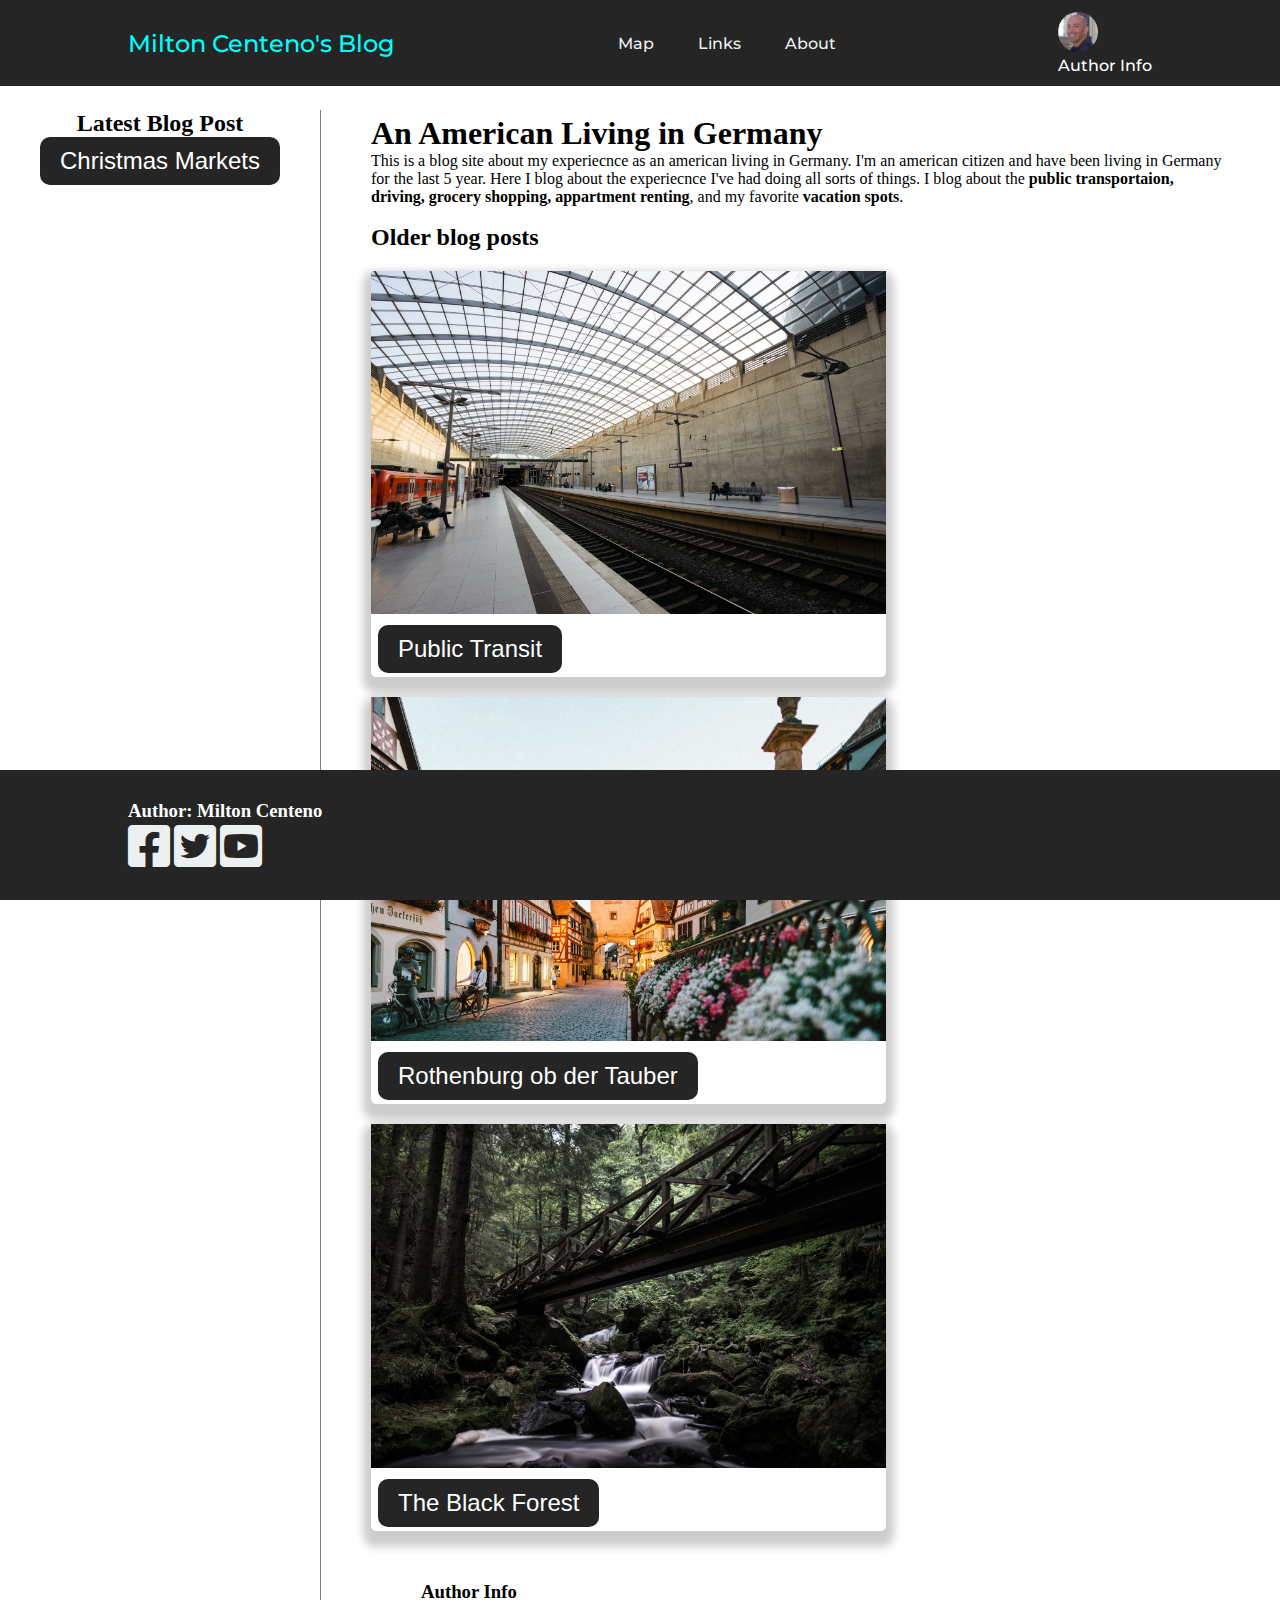
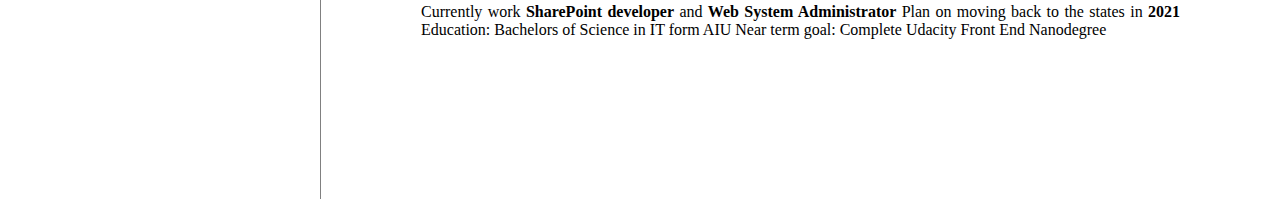
<file: index.html>
<!DOCTYPE html>
<html lang="en">
    <meta charset="utf-8">
    <!-- set width to virtual viewport of device and zoom level to 100% -->
    <meta name="viewport" content="width=device-width, initial-scale=1.0">
    <title>Blog Homepage</title>
    <link rel="stylesheet" href="css/main.css">
    <link rel="stylesheet" href="css/index.css">
    <link rel="stylesheet" href="fonts/fontawesome/css/all.css">
    <body>
        <div class="container">
            <header class="header">
              <span><a class="logo" href="#">Milton Centeno's Blog</a></span>
              <nav>
                <ul class="nav_links">
                  <li><a href="#">Map</a></li>
                  <li><a href="#">Links</a></li>
                  <li><a href="#">About</a></li>
                </ul>
              </nav>
              <a href="#author">
              <figure>
                <img src="images/MC.jpg">
                <figcaption>Author Info</figcaption>
              </figure>
              </a>
            </header>
            <aside class="sidebar">
              <h2><b>Latest Blog Post</b></h2> 
              <a href="christmas.html">
                <button onclick="location.href='post.html'" type="button">Christmas Markets</button>
              </a>
            </aside>
            <article class="main">
              <h1>An American Living in Germany</h1>
              <p>This is a blog site about my experiecnce as an american living in Germany. I'm an american citizen and have been living in Germany for the last 5 year. Here I blog about the experiecnce I've had doing all sorts of things. I blog about the <strong>public transportaion, driving, grocery shopping, appartment renting</strong>, and my favorite <strong>vacation spots</strong>.
              </p>
              <br>
              <h2>Older blog posts</h2>
              <a href="publictransit.html">
                <div class="card">
                  <img class="card-image" src="images/pubic-transit.jpeg" alt="public-transit" width="100%">
                  <div class="card-text">
                    <button onclick="location.href='post.html'" type="button">Public Transit</button>
                  </div>
                </div>
              </a>
              <a href="rothenburg.html">
                <div class="card">
                  <img class="card-image" src="images/rothenburg.jpeg" alt="christmas-markets" width="100%">
                  <div class="card-text">
                    <button onclick="location.href='post.html'" type="button">Rothenburg ob der Tauber</button>
                  </div>
                </div>
              </a>
              <a href="blackforest.html">
                <div class="card">
                  <img class="card-image" src="images/black-forest.jpeg" alt="public-transit" width="100%">
                  <div class="card-text">
                    <button onclick="location.href='post.html'" type="button">The Black Forest</button>
                  </div>
                </div>
              </a>

              <div id="author" class="para-section">
                <h3>Author Info</h3>
                <p>
                  Currently work <span>SharePoint developer</span> and <span>Web System Administrator</span>
                  Plan on moving back to the states in <span>2021</span>
                  Education: Bachelors of Science in IT form AIU
                  Near term goal: Complete Udacity Front End Nanodegree
                </p>
              </div>

            </article>
            <footer class="footer">
              <div class="social">
                <h3>Author: Milton Centeno</h3>
                <ul>
                  <li><a target="_blank" href="https://www.facebook.com"><i class="fab fa-facebook-square fa-3x"></i></a></li>
                  <li><a target="_blank" href="https://www.linkedin.com"><i class="fab fa-twitter-square fa-3x"></i></a></li>
                  <li><a target="_blank" href="https://www.youtube.com"><i class="fab fa-youtube-square fa-3x"></i></a></li>
                </ul>
              </div>
            </footer>
          </div>

    </body>
</html>
</file>
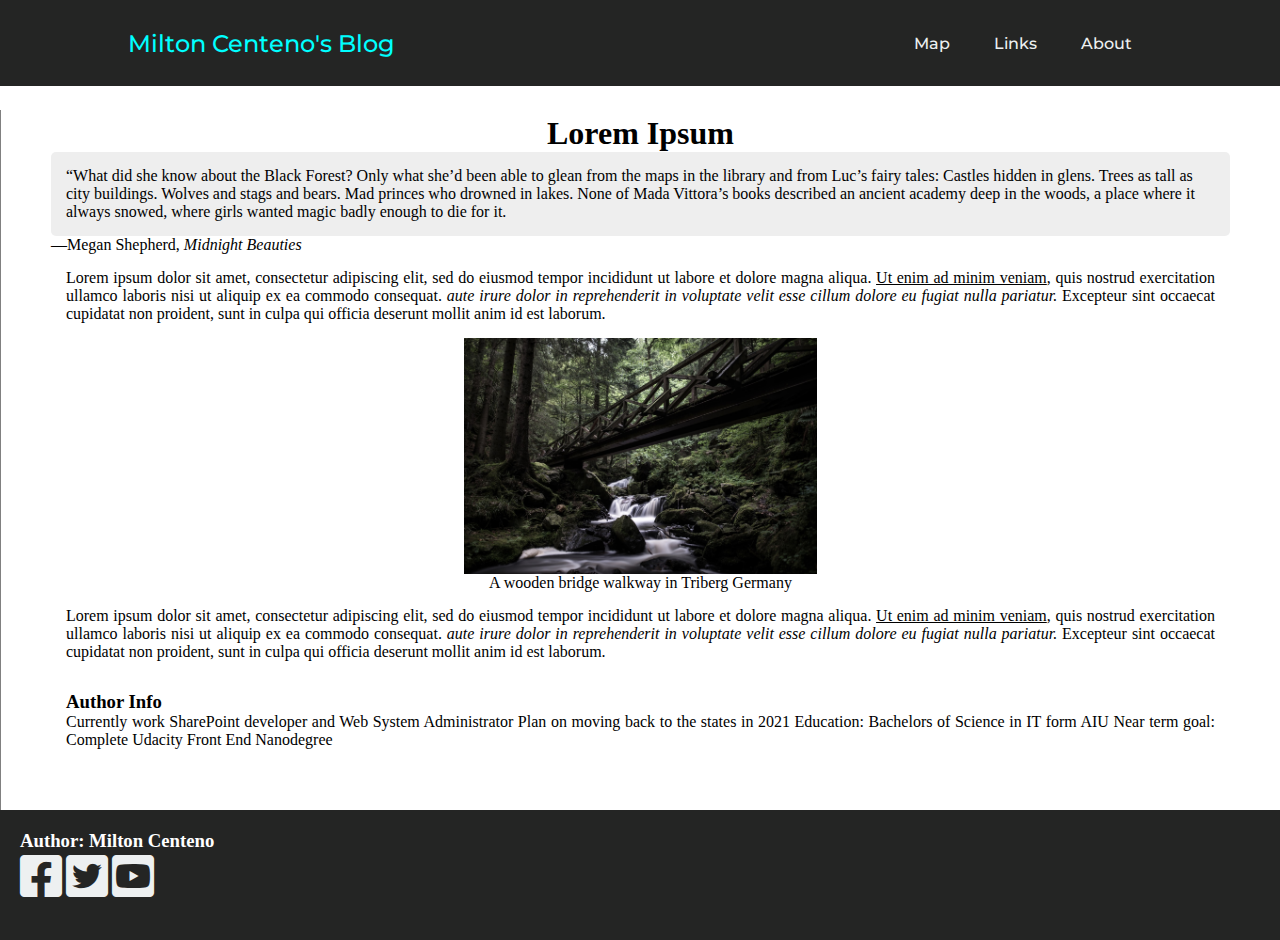
<file: blackforest.html>
<!DOCTYPE html>
<html lang="en">
    <meta charset="utf-8" />
    <!-- set width to virtual viewport of device and zoom level to 100% -->
    <meta name="viewport" content="width=device-width, initial-scale=1.0">
    <title>Blog Post</title>
    <link rel="stylesheet" href="css/main.css" />
    <link rel="stylesheet" href="css/post.css" />
    <link rel="stylesheet" href="fonts/fontawesome/css/all.css" />
    <body>
        <div class="container">
            <header class="header">
                <span><a class="logo" href="#">Milton Centeno's Blog</a></span>
                <nav>
                  <ul class="nav_links">
                    <li><a href="#">Map</a></li>
                    <li><a href="#">Links</a></li>
                    <li><a href="#">About</a></li>
                  </ul>
                </nav>
              </header>
            <aside class="sidebar"></aside>
            <div class="main">
              <h1>Lorem Ipsum</h1>
              <blockquote cite="https://www.goodreads.com/work/quotes/65254279-midnight-beauties">
                <p>What did she know about the Black Forest? Only what she’d been able to glean from the maps in the library and from Luc’s fairy tales: Castles hidden in glens. Trees as tall as city buildings. Wolves and stags and bears. Mad princes who drowned in lakes. None of Mada Vittora’s books described an ancient academy deep in the woods, a place where it always snowed, where girls wanted magic badly enough to die for it.</p>
                <footer>—Megan Shepherd, <cite>Midnight Beauties</cite></footer>
            </blockquote>
                <section class="para-section">
                    <p>
                        Lorem ipsum dolor sit amet, consectetur adipiscing elit, sed do eiusmod tempor incididunt ut labore et dolore magna aliqua. <span class="underline-span">Ut enim ad minim veniam</span>, quis nostrud exercitation ullamco laboris nisi ut aliquip ex ea
                        commodo consequat. <span class="italic-span">aute irure dolor in reprehenderit in voluptate velit esse cillum dolore eu fugiat nulla pariatur.</span> Excepteur sint occaecat cupidatat non proident, sunt in culpa qui officia deserunt mollit anim
                        id est laborum.
                    </p>
                </section>
                <section class="img-section">
                  <figure>
                    <img src="images/black-forest.jpeg" />
                    <figcaption>A wooden bridge walkway in Triberg Germany</figcaption>
                  </figure>
                    
                </section>
                <section class="para-section">
                  <p>
                    Lorem ipsum dolor sit amet, consectetur adipiscing elit, sed do eiusmod tempor incididunt ut labore et dolore magna aliqua. <span class="underline-span">Ut enim ad minim veniam</span>, quis nostrud exercitation ullamco laboris nisi ut aliquip ex ea
                    commodo consequat. <span class="italic-span">aute irure dolor in reprehenderit in voluptate velit esse cillum dolore eu fugiat nulla pariatur.</span> Excepteur sint occaecat cupidatat non proident, sunt in culpa qui officia deserunt mollit anim
                    id est laborum.
                </p>
                </section>

                <section id="author" class="para-section">
                    <h3>Author Info</h3>
                    <p>
                      Currently work <span>SharePoint developer</span> and <span>Web System Administrator</span>
                      Plan on moving back to the states in <span>2021</span>
                      Education: Bachelors of Science in IT form AIU
                      Near term goal: Complete Udacity Front End Nanodegree
                    </p>
                </section>
            </div>
            <aside class="sidebar"></aside>
            <footer class="footer">
                <h3>Author: Milton Centeno</h3>
                <ul>
                    <li>
                        <a target="_blank" href="https://www.facebook.com"><i class="fab fa-facebook-square fa-3x"></i></a>
                    </li>
                    <li>
                        <a target="_blank" href="https://www.linkedin.com"><i class="fab fa-twitter-square fa-3x"></i></a>
                    </li>
                    <li>
                        <a target="_blank" href="https://www.youtube.com"><i class="fab fa-youtube-square fa-3x"></i></a>
                    </li>
                </ul>
            </footer>
        </div>
    </body>
</html>
</file>
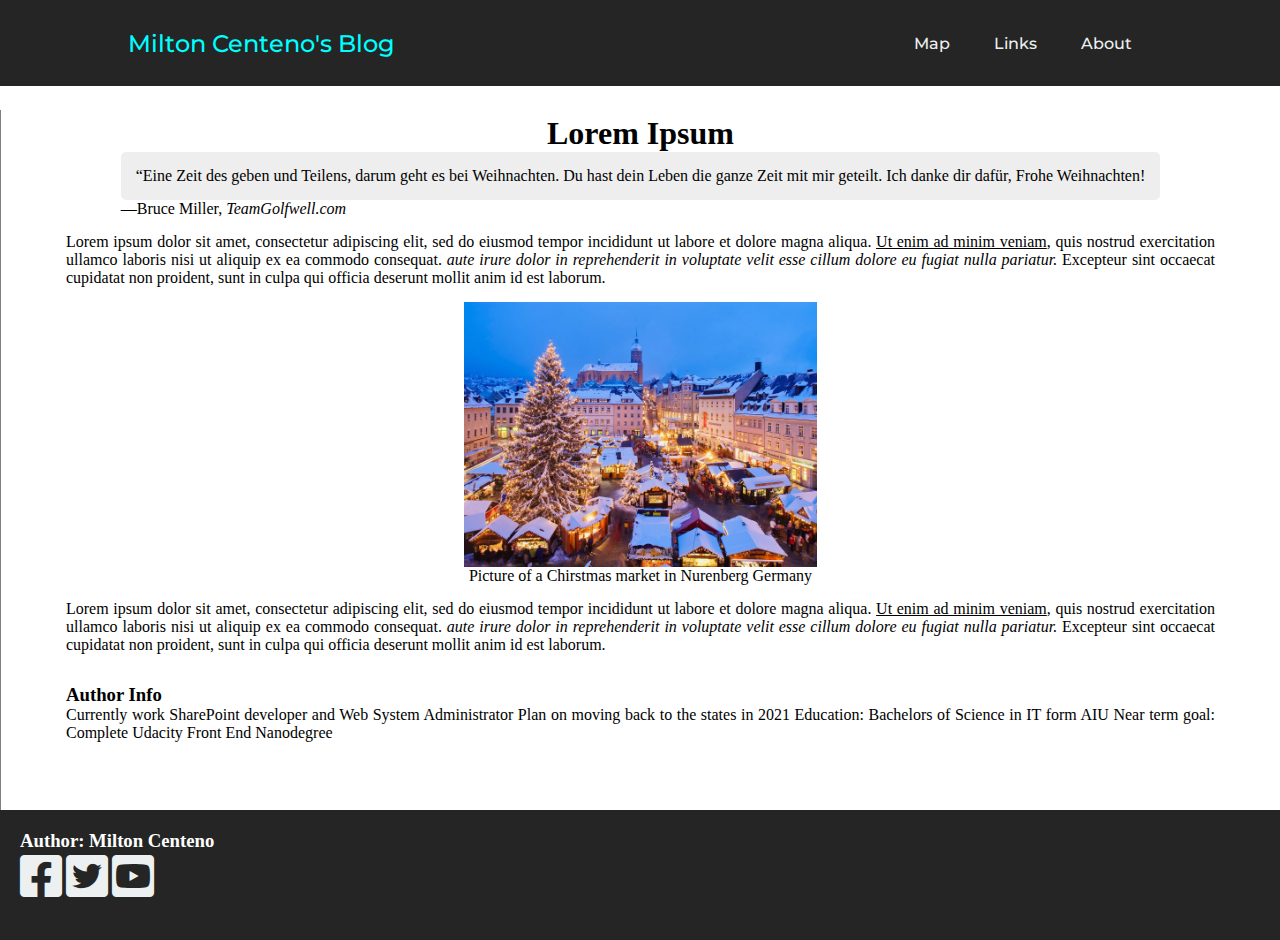
<file: christmas.html>
<!DOCTYPE html>
<html lang="en">
    <meta charset="utf-8">
    <title>Blog Post</title>
    <link rel="stylesheet" href="css/main.css">
    <link rel="stylesheet" href="css/post.css">
    <link rel="stylesheet" href="fonts/fontawesome/css/all.css">
    <body>
        <div class="container">
            <header class="header">
              <span><a class="logo" href="index.html">Milton Centeno's Blog</a></span>
              <nav>
                <ul class="nav_links">
                  <li><a href="#">Map</a></li>
                  <li><a href="#">Links</a></li>
                  <li><a href="#">About</a></li>
                </ul>
              </nav>
            </header>
            <aside class="sidebar"></aside>
            <div class="main">
              <h1>Lorem Ipsum</h1>
              <blockquote cite="https://www.quora.com/What-are-some-German-Christmas-quotes">
                <p>Eine Zeit des geben und Teilens, darum geht es bei Weihnachten.
                  Du hast dein Leben die ganze Zeit mit mir geteilt.
                  Ich danke dir dafür, Frohe Weihnachten!</p>
                <footer>—Bruce Miller, <cite>TeamGolfwell.com</cite></footer>
            </blockquote>
              <section class="para-section">
                <p>
                  Lorem ipsum dolor sit amet, consectetur adipiscing elit, sed do eiusmod tempor incididunt ut labore et dolore magna aliqua. <span class="underline-span">Ut enim ad minim veniam</span>, quis nostrud exercitation ullamco laboris nisi ut aliquip ex ea
                  commodo consequat. <span class="italic-span">aute irure dolor in reprehenderit in voluptate velit esse cillum dolore eu fugiat nulla pariatur.</span> Excepteur sint occaecat cupidatat non proident, sunt in culpa qui officia deserunt mollit anim
                  id est laborum.
              </p>
              </section>
              <section class="img-section">
                <figure>
                  <img src="images/1362363.jpg">
                  <figcaption>Picture of a Chirstmas market in Nurenberg Germany</figcaption>
                </figure>
              </section>
              <section class="para-section">
                <p>
                  Lorem ipsum dolor sit amet, consectetur adipiscing elit, sed do eiusmod tempor incididunt ut labore et dolore magna aliqua. <span class="underline-span">Ut enim ad minim veniam</span>, quis nostrud exercitation ullamco laboris nisi ut aliquip ex ea
                  commodo consequat. <span class="italic-span">aute irure dolor in reprehenderit in voluptate velit esse cillum dolore eu fugiat nulla pariatur.</span> Excepteur sint occaecat cupidatat non proident, sunt in culpa qui officia deserunt mollit anim
                  id est laborum.
              </p>
              </section>
              <section id="author" class="para-section">
                <h3>Author Info</h3>
                <p>
                  Currently work <span>SharePoint developer</span> and <span>Web System Administrator</span>
                  Plan on moving back to the states in <span>2021</span>
                  Education: Bachelors of Science in IT form AIU
                  Near term goal: Complete Udacity Front End Nanodegree
                </p>
            </section>
            </div>
            <aside class="sidebar"></aside>
            <footer class="footer">
              <h3>Author: Milton Centeno</h3>
              <ul>
                <li><a target="_blank" href="https://www.facebook.com"><i class="fab fa-facebook-square fa-3x"></i></a></li>
                <li><a target="_blank" href="https://www.linkedin.com"><i class="fab fa-twitter-square fa-3x"></i></a></li>
                <li><a target="_blank" href="https://www.youtube.com"><i class="fab fa-youtube-square fa-3x"></i></a></li>
              </ul>
            </footer>
          </div>
    </body>
</html>
</file>
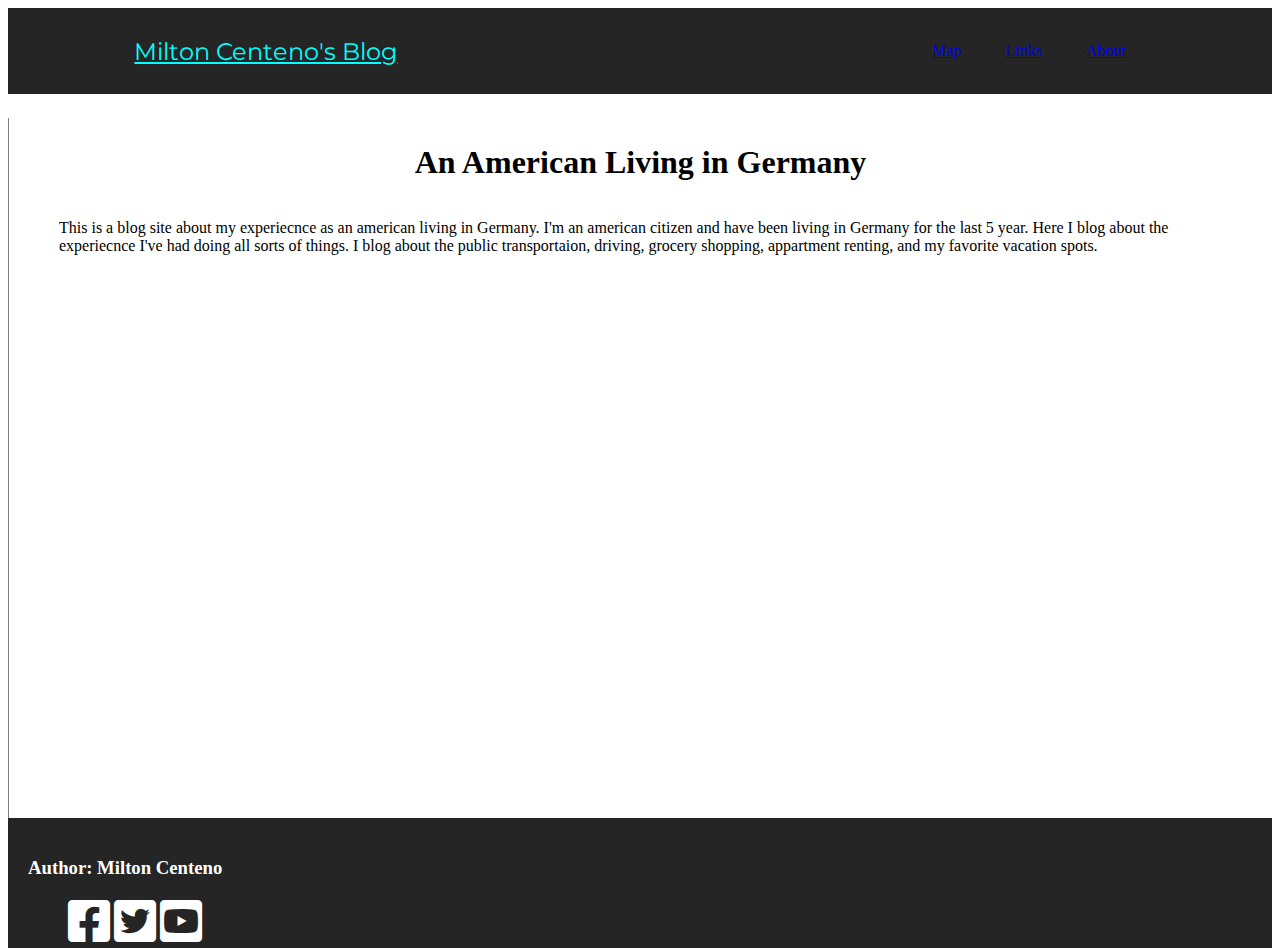
<file: post.html>
<!DOCTYPE html>
<html lang="en">
    <meta charset="utf-8">
    <title>Blog Post</title>
    <link rel="stylesheet" href="css/post.css">
    <link rel="stylesheet" href="fonts/fontawesome/css/all.css">
    <body>
        <div class="container">
            <header class="header">
              <span><a class="logo" href="index.html">Milton Centeno's Blog</a></span>
              <nav>
                <ul class="nav_links">
                  <li><a href="#">Map</a></li>
                  <li><a href="#">Links</a></li>
                  <li><a href="#">About</a></li>
                </ul>
              </nav>
            </header>
            <aside class="sidebar"></aside>
            <article class="main">
              <h1>An American Living in Germany</h1>
              <p>This is a blog site about my experiecnce as an american living in Germany. I'm an american citizen and have been living in Germany for the last 5 year. Here I blog about the experiecnce I've had doing all sorts of things. I blog about the public transportaion, driving, grocery shopping, appartment renting, and my favorite vacation spots.</p>
            </article>
            <aside class="sidebar"></aside>
            <footer class="footer">
              <h3>Author: Milton Centeno</h3>
              <ul>
                <li><i class="fab fa-facebook-square fa-3x"></i></li>
                <li><i class="fab fa-twitter-square fa-3x"></i></li>
                <li><i class="fab fa-youtube-square fa-3x"></i></li>
              </ul>
            </footer>
          </div>
    </body>
</html>
</file>
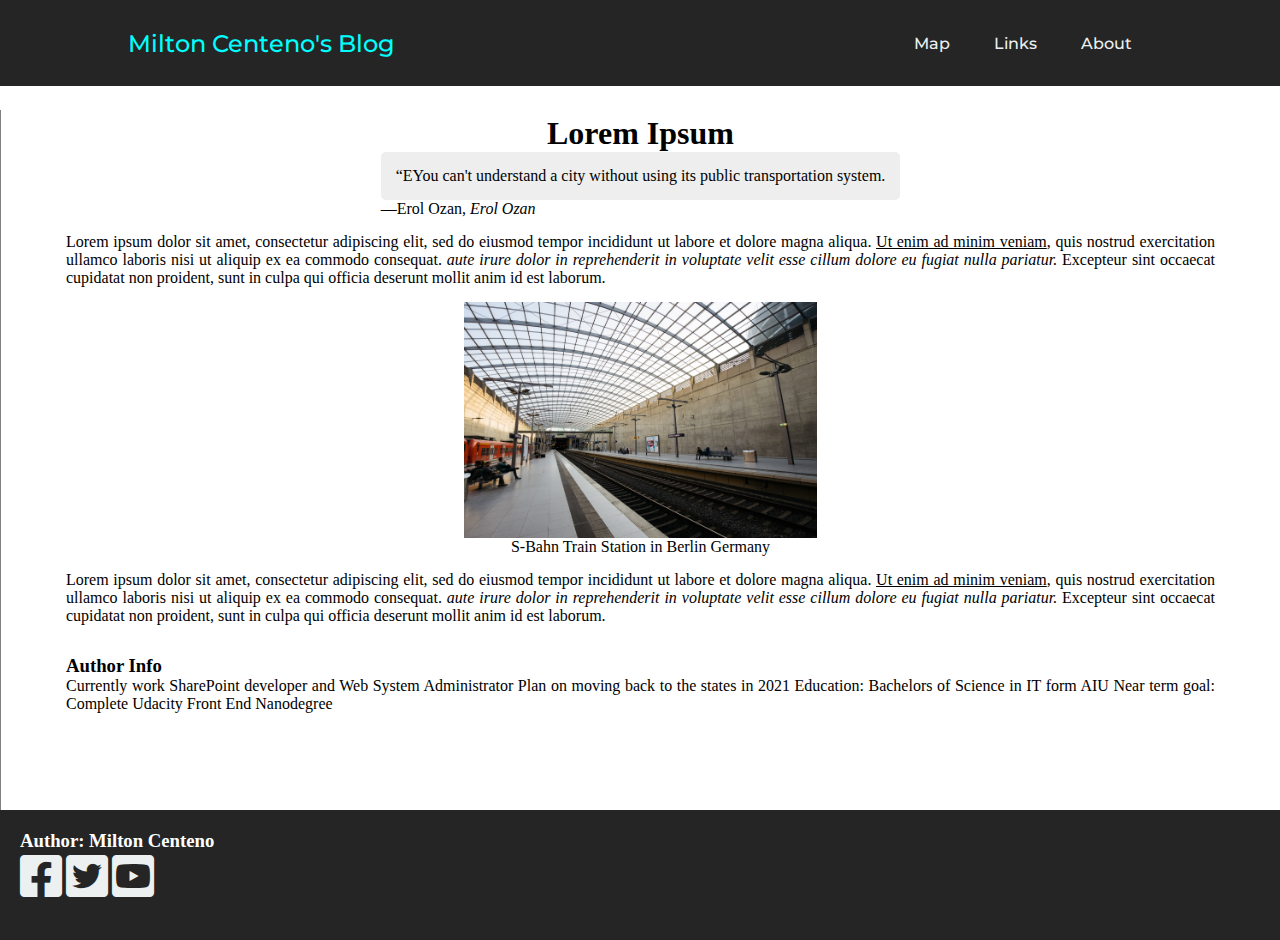
<file: publictransit.html>
<!DOCTYPE html>
<html lang="en">
    <meta charset="utf-8">
    <title>Blog Post</title>
    <link rel="stylesheet" href="css/main.css">
    <link rel="stylesheet" href="css/post.css">
    <link rel="stylesheet" href="fonts/fontawesome/css/all.css">
    <body>
        <div class="container">
            <header class="header">
              <span><a class="logo" href="index.html">Milton Centeno's Blog</a></span>
              <nav>
                <ul class="nav_links">
                  <li><a href="#">Map</a></li>
                  <li><a href="#">Links</a></li>
                  <li><a href="#">About</a></li>
                </ul>
              </nav>
            </header>
            <aside class="sidebar"></aside>
            <div class="main">
              <h1>Lorem Ipsum</h1>
              <blockquote cite="https://www.goodreads.com/author/show/4027025.Erol_Ozan">
                <p>EYou can't understand a city without using its public transportation system.</p>
                <footer>—Erol Ozan, <cite>Erol Ozan</cite></footer>
            </blockquote>
              <section class="para-section">
                <p>
                  Lorem ipsum dolor sit amet, consectetur adipiscing elit, sed do eiusmod tempor incididunt ut labore et dolore magna aliqua. <span class="underline-span">Ut enim ad minim veniam</span>, quis nostrud exercitation ullamco laboris nisi ut aliquip ex ea
                  commodo consequat. <span class="italic-span">aute irure dolor in reprehenderit in voluptate velit esse cillum dolore eu fugiat nulla pariatur.</span> Excepteur sint occaecat cupidatat non proident, sunt in culpa qui officia deserunt mollit anim
                  id est laborum.
              </p>
              </section>
              <section class="img-section">
                <figure>
                  <img src="images/pubic-transit.jpeg">
                  <figcaption>S-Bahn Train Station in Berlin Germany</figcaption>
                </figure>
              </section>
              <section class="para-section">
                <p>
                  Lorem ipsum dolor sit amet, consectetur adipiscing elit, sed do eiusmod tempor incididunt ut labore et dolore magna aliqua. <span class="underline-span">Ut enim ad minim veniam</span>, quis nostrud exercitation ullamco laboris nisi ut aliquip ex ea
                  commodo consequat. <span class="italic-span">aute irure dolor in reprehenderit in voluptate velit esse cillum dolore eu fugiat nulla pariatur.</span> Excepteur sint occaecat cupidatat non proident, sunt in culpa qui officia deserunt mollit anim
                  id est laborum.
              </p>
              </section>
              <section id="author" class="para-section">
                <h3>Author Info</h3>
                <p>
                  Currently work <span>SharePoint developer</span> and <span>Web System Administrator</span>
                  Plan on moving back to the states in <span>2021</span>
                  Education: Bachelors of Science in IT form AIU
                  Near term goal: Complete Udacity Front End Nanodegree
                </p>
            </section>
            </div>
            <aside class="sidebar"></aside>
            <footer class="footer">
              <h3>Author: Milton Centeno</h3>
              <ul>
                <li><a target="_blank" href="https://www.facebook.com"><i class="fab fa-facebook-square fa-3x"></i></a></li>
                <li><a target="_blank" href="https://www.linkedin.com"><i class="fab fa-twitter-square fa-3x"></i></a></li>
                <li><a target="_blank" href="https://www.youtube.com"><i class="fab fa-youtube-square fa-3x"></i></a></li>
              </ul>
            </footer>
          </div>
    </body>
</html>
</file>
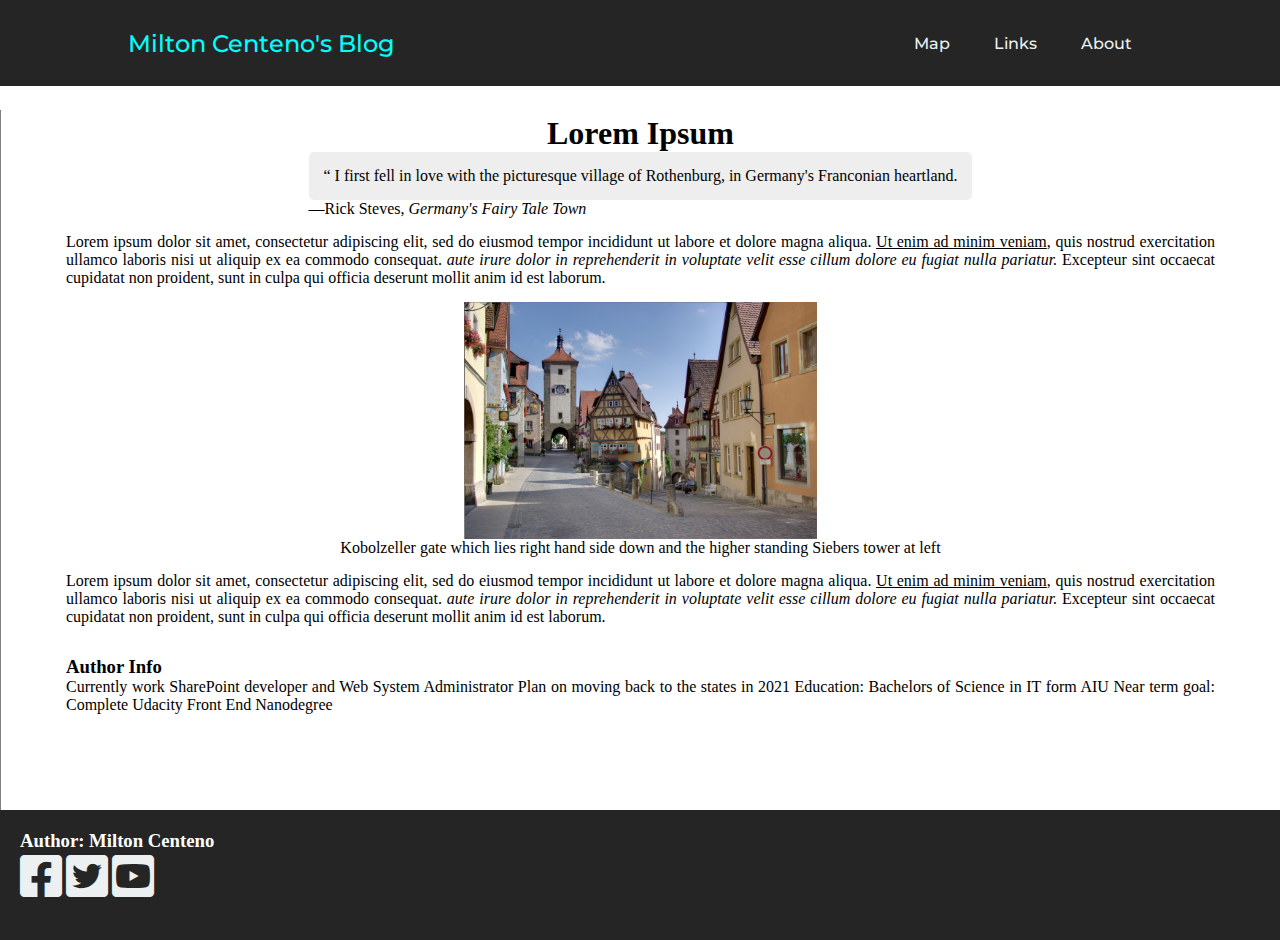
<file: rothenburg.html>
<!DOCTYPE html>
<html lang="en">
    <meta charset="utf-8">
    <title>Blog Post</title>
    <link rel="stylesheet" href="css/main.css">
    <link rel="stylesheet" href="css/post.css">
    <link rel="stylesheet" href="fonts/fontawesome/css/all.css">
    <body>
        <div class="container">
            <header class="header">
              <span><a class="logo" href="index.html">Milton Centeno's Blog</a></span>
              <nav>
                <ul class="nav_links">
                  <li><a href="#">Map</a></li>
                  <li><a href="#">Links</a></li>
                  <li><a href="#">About</a></li>
                </ul>
              </nav>
            </header>
            <aside class="sidebar"></aside>
            <div class="main">
              <h1>Lorem Ipsum</h1>
              <blockquote cite="https://www.ricksteves.com/watch-read-listen/read/articles/germanys-fairytale-dream-town-rothenburg">
                <p> I first fell in love with the picturesque village of Rothenburg, in Germany's Franconian heartland.</p>
                <footer>—Rick Steves, <cite>Germany's Fairy Tale Town</cite></footer>
            </blockquote>
            <section class="para-section">
              <p>
                Lorem ipsum dolor sit amet, consectetur adipiscing elit, sed do eiusmod tempor incididunt ut labore et dolore magna aliqua. <span class="underline-span">Ut enim ad minim veniam</span>, quis nostrud exercitation ullamco laboris nisi ut aliquip ex ea
                commodo consequat. <span class="italic-span">aute irure dolor in reprehenderit in voluptate velit esse cillum dolore eu fugiat nulla pariatur.</span> Excepteur sint occaecat cupidatat non proident, sunt in culpa qui officia deserunt mollit anim
                id est laborum.
            </p>
              </section>
              <section class="img-section">
                <figure>
                  <img src="images/roth.jpeg">
                  <figcaption>Kobolzeller gate which lies right hand side down and the higher standing Siebers tower at left</figcaption>
                </figure>
              </section>
              <section class="para-section">
                <p>
                  Lorem ipsum dolor sit amet, consectetur adipiscing elit, sed do eiusmod tempor incididunt ut labore et dolore magna aliqua. <span class="underline-span">Ut enim ad minim veniam</span>, quis nostrud exercitation ullamco laboris nisi ut aliquip ex ea
                  commodo consequat. <span class="italic-span">aute irure dolor in reprehenderit in voluptate velit esse cillum dolore eu fugiat nulla pariatur.</span> Excepteur sint occaecat cupidatat non proident, sunt in culpa qui officia deserunt mollit anim
                  id est laborum.
              </p>
              </section>
              <section id="author" class="para-section">
                <h3>Author Info</h3>
                <p>
                  Currently work <span>SharePoint developer</span> and <span>Web System Administrator</span>
                  Plan on moving back to the states in <span>2021</span>
                  Education: Bachelors of Science in IT form AIU
                  Near term goal: Complete Udacity Front End Nanodegree
                </p>
            </section>
            </div>
            <aside class="sidebar"></aside>
            <footer class="footer">
              <h3>Author: Milton Centeno</h3>
              <ul>
                <li><a target="_blank" href="https://www.facebook.com"><i class="fab fa-facebook-square fa-3x"></i></a></li>
                <li><a target="_blank" href="https://www.linkedin.com"><i class="fab fa-twitter-square fa-3x"></i></a></li>
                <li><a target="_blank" href="https://www.youtube.com"><i class="fab fa-youtube-square fa-3x"></i></a></li>
              </ul>
            </footer>
          </div>
    </body>
</html>
</file>
<file: css/main.css>
* {
    margin: 0px;
    padding: 0px;
 }
 
html {
    height: 100vh;
}
body {
    min-height: 0;
    padding: 0;
}

li, a {
    font-family: "Montserrat", sans-serif;
    font-weight: 500;
    font-size: 16px;
    color: #edf0f1;
    text-decoration: none;
}
</file>
<file: css/index.css>
@import url('https://fonts.googleapis.com/css2?family=Montserrat:wght@500&display=swap');
@import url('https://fonts.googleapis.com/css2?family=Alex+Brush&family=Montserrat:wght@500&display=swap');
@import url('card.css');
@import url('nav.css');

.container {
    height: 100vh;
    display: grid;
    grid-template-columns: 25% 25% 25% 25%;
    grid-template-rows: 10% auto 10%;
    grid-template-areas:
    "header header header header"
    "sidebar main main main"
    "footer footer footer footer";
}

.header {
    grid-area: header;
    padding: 5px;
    color: cornflowerblue;
    margin-bottom: 4px;
    display: flex;
    justify-content: space-between;
    align-items: center;
    padding: 30px 10%;
    background-color: #242524;
}

.sidebar {
    grid-area: sidebar;
    display: flex;
    flex-direction: column;
    align-items: center;
    margin-top: 20px;
}
.main {
    grid-area: main;
    padding: 5px;
    border-left: 1px solid gray;
    padding-left: 50px;
    padding-right: 50px;
    margin-top: 20px;
    height: 100%;
    margin-bottom: 75px;
}

button {
    background-color: #242524;
    border: none;
    border-radius: 10px;
    color: white;
    padding: 10px 20px;
    margin-bottom: 2px;
    text-decoration: none;
    display: inline-block;
    font-size: 1.5em;
    cursor: pointer;
}

.footer {
    position: fixed;
    left: 0;
    bottom: 0;
    width: 100%;
    background-color: #242524;
    color: white;
    grid-area: footer;
    padding: 30px 10%;
    display: flex;
    justify-content: space-between;
}

.footer ul li {
    display: inline;
}

.para-section {
    margin: 50px;
    text-align: justify;
}

#author-info {
    margin-right: 200px;
}

.para-section span {
    font-weight: bold;
}

@media (max-width: 768px) {
    .card-image {
        display: none;
    }
    
}
</file>
<file: css/post.css>
@import url('https://fonts.googleapis.com/css2?family=Montserrat:wght@500&display=swap');
@import url('https://fonts.googleapis.com/css2?family=Alex+Brush&family=Montserrat:wght@500&display=swap');
@import url('card.css');
@import url('nav.css');

.container {
    height: 100vh;
    display: grid;
    grid-template-columns: 25% 50% 25%;
    grid-template-rows: 10% 80% 10%;
    grid-template-areas:
    "header header header"
    "main main main"
    "footer footer footer";
}

.header {
    grid-area: header;
    padding: 5px;
    color: cornflowerblue;
    margin-bottom: 4px;
    display: flex;
    justify-content: space-between;
    align-items: center;
    padding: 30px 10%;
    background-color: #242524;
}

.main {
    grid-area: main;
    padding: 5px;
    border-left: 1px solid gray;
    padding-left: 50px;
    padding-right: 50px;
    margin-top: 20px;
    display: flex;
    flex-direction: column;
    /* justify-content: center; */
    align-items: center;
}

.para-section {
    margin: 15px;
    text-align: justify;
}

.img-section figure img {
    display: block;
    margin-left: auto;
    margin-right: auto;
    width: 30%;
}

.img-section figure figcaption {
    text-align: center;
}

.para-section .italic-span {
    font-style: italic;
} 

.para-section .underline-span {
    text-decoration: underline;
}

blockquote {
    margin: 0;
}

blockquote p {
    padding: 15px;
    background: #eee;
    border-radius: 5px;
}

blockquote p::before {
    content: '\201C';
}

.footer {
    grid-area: footer;
    background-color: #242524;
    padding: 20px;
    color: white;
    height: 100%;
}

.footer ul li {
    display: inline;
}
</file>
